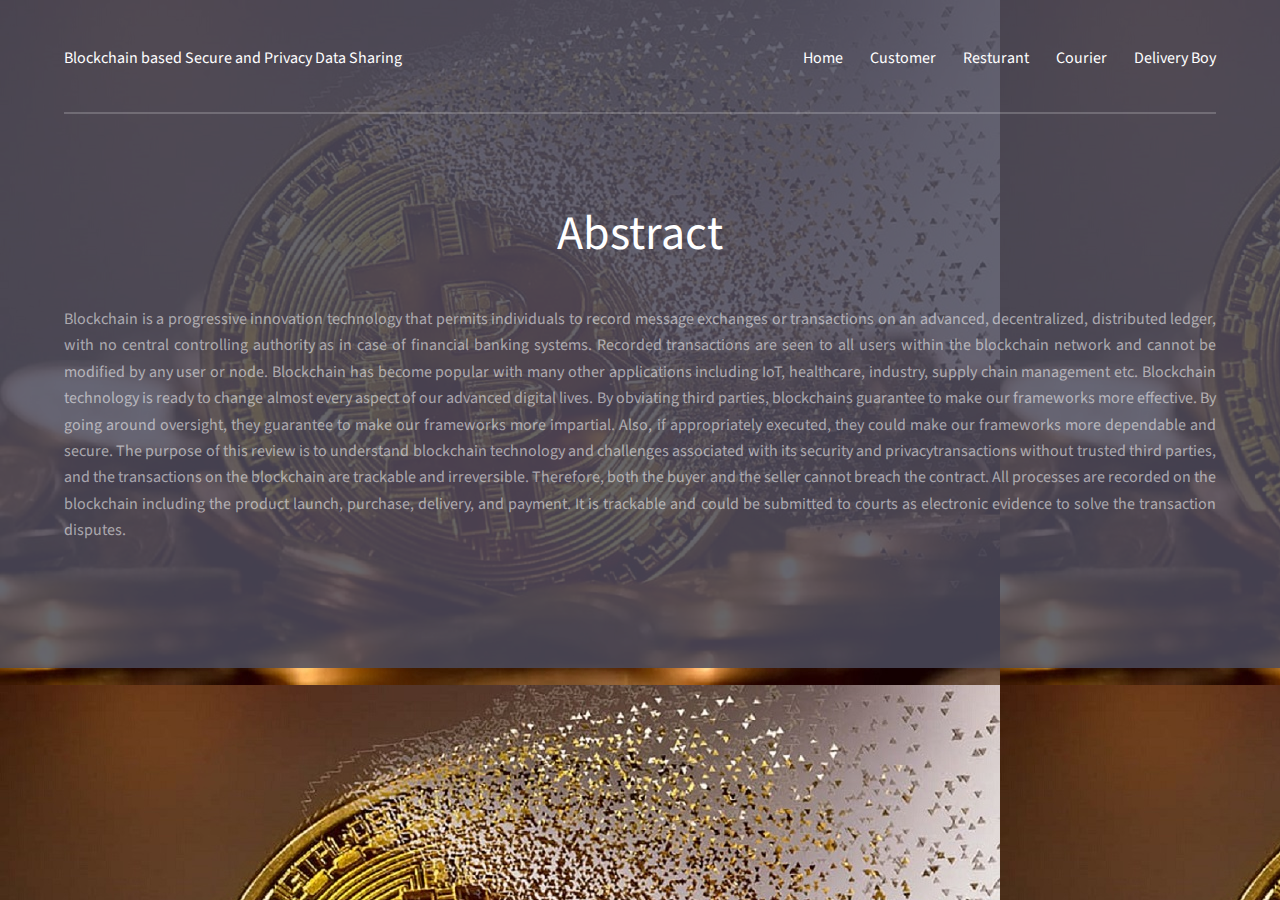
<file: MJDM09_2023/WebContent/index.html>
<!DOCTYPE HTML>
<html>
	<head>
		<title>Blockchain based Secure and Privacy Data Sharing</title>
		<meta charset="utf-8" />
		<meta name="viewport" content="width=device-width, initial-scale=1" />
		<link rel="stylesheet" href="assets/css/main.css" />
	</head>
	<body style="background-image: url(./images/index.jpg);">

		<!-- Header -->
			<header id="header">
				<div class="inner">
					<a href="index.html" class="logo">Blockchain based Secure and Privacy Data Sharing </a>
					<nav id="nav">
						<a href="index.html">Home</a>
						
						<a href="buyer.jsp">Customer</a>
						<a href="seller.jsp">Resturant</a>
						<a href="courier.jsp">Courier</a>
						<a href="dboy.jsp">Delivery Boy</a>
					</nav>
					<a href="#navPanel" class="navPanelToggle"><span class="fa fa-bars"></span></a>
				</div>
			</header>

		<!-- Banner -->
			<section id="banner">
				<div class="inner">
					<header>
						<h1>Abstract</h1>
					</header>
				<p style="text-align: justify;">Blockchain is a progressive innovation technology that permits individuals to record message exchanges or transactions on an advanced, decentralized, distributed ledger, with no central controlling authority as in
case of financial banking systems. Recorded transactions are
seen to all users within the blockchain network and cannot
be modified by any user or node. Blockchain has become
popular with many other applications including IoT,
healthcare, industry, supply chain management etc.
Blockchain technology is ready to change almost every
aspect of our advanced digital lives. By obviating third
parties, blockchains guarantee to make our frameworks
more effective. By going around oversight, they guarantee to
make our frameworks more impartial. Also, if appropriately
executed, they could make our frameworks more dependable
and secure. The purpose of this review is to understand
blockchain technology and challenges associated with its
security and privacytransactions without trusted third parties, and the transactions on the blockchain are trackable and irreversible. Therefore, both the buyer and the seller cannot breach the contract. All processes are recorded on the blockchain including the product launch, purchase, delivery, and payment. It is trackable and could be submitted to courts as electronic evidence to solve the transaction disputes.</p>

				</div>
			</section>




		<!-- Scripts -->
			<script src="assets/js/jquery.min.js"></script>
			<script src="assets/js/skel.min.js"></script>
			<script src="assets/js/util.js"></script>
			<script src="assets/js/main.js"></script>

	</body>
</html>
</file>
<file: MJDM09_2023/WebContent/assets/css/main.css>
@charset "UTF-8";
@import url(font-awesome.min.css);
@import "https://fonts.googleapis.com/css?family=Source+Sans+Pro:300,400,600";

/*
	Projection by TEMPLATED
	templated.co @templatedco
	Released for free under the Creative Commons Attribution 3.0 license (templated.co/license)
*/

/* Reset */

	html, body, div, span, applet, object, iframe, h1, h2, h3, h4, h5, h6, p, blockquote, pre, a, abbr, acronym, address, big, cite, code, del, dfn, em, img, ins, kbd, q, s, samp, small, strike, strong, sub, sup, tt, var, b, u, i, center, dl, dt, dd, ol, ul, li, fieldset, form, label, legend, table, caption, tbody, tfoot, thead, tr, th, td, article, aside, canvas, details, embed, figure, figcaption, footer, header, hgroup, menu, nav, output, ruby, section, summary, time, mark, audio, video {
		margin: 0;
		padding: 0;
		border: 0;
		font-size: 100%;
		font: inherit;
		vertical-align: baseline;
	}

	article, aside, details, figcaption, figure, footer, header, hgroup, menu, nav, section {
		display: block;
	}

	body {
		line-height: 1;
	}

	ol, ul {
		list-style: none;
	}

	blockquote, q {
		quotes: none;
	}

	blockquote:before, blockquote:after, q:before, q:after {
		content: '';
		content: none;
	}

	table {
		border-collapse: collapse;
		border-spacing: 0;
	}

	body {
		-webkit-text-size-adjust: none;
	}

/* Box Model */

	*, *:before, *:after {
		-moz-box-sizing: border-box;
		-webkit-box-sizing: border-box;
		box-sizing: border-box;
	}

/* Containers */

	.container {
		margin-left: auto;
		margin-right: auto;
	}

	.container.\31 25\25 {
		width: 100%;
		max-width: 100em;
		min-width: 80em;
	}

	.container.\37 5\25 {
		width: 60em;
	}

	.container.\35 0\25 {
		width: 40em;
	}

	.container.\32 5\25 {
		width: 20em;
	}

	.container {
		width: 80em;
	}

	@media screen and (max-width: 1680px) {

		.container.\31 25\25 {
			width: 100%;
			max-width: 100em;
			min-width: 80em;
		}

		.container.\37 5\25 {
			width: 60em;
		}

		.container.\35 0\25 {
			width: 40em;
		}

		.container.\32 5\25 {
			width: 20em;
		}

		.container {
			width: 80em;
		}

	}

	@media screen and (max-width: 1280px) {

		.container.\31 25\25 {
			width: 100%;
			max-width: 81.25em;
			min-width: 65em;
		}

		.container.\37 5\25 {
			width: 48.75em;
		}

		.container.\35 0\25 {
			width: 32.5em;
		}

		.container.\32 5\25 {
			width: 16.25em;
		}

		.container {
			width: 65em;
		}

	}

	@media screen and (max-width: 980px) {

		.container.\31 25\25 {
			width: 100%;
			max-width: 112.5%;
			min-width: 90%;
		}

		.container.\37 5\25 {
			width: 67.5%;
		}

		.container.\35 0\25 {
			width: 45%;
		}

		.container.\32 5\25 {
			width: 22.5%;
		}

		.container {
			width: 90%;
		}

	}

	@media screen and (max-width: 736px) {

		.container.\31 25\25 {
			width: 100%;
			max-width: 112.5%;
			min-width: 90%;
		}

		.container.\37 5\25 {
			width: 67.5%;
		}

		.container.\35 0\25 {
			width: 45%;
		}

		.container.\32 5\25 {
			width: 22.5%;
		}

		.container {
			width: 90% !important;
		}

	}

	@media screen and (max-width: 480px) {

		.container.\31 25\25 {
			width: 100%;
			max-width: 112.5%;
			min-width: 90%;
		}

		.container.\37 5\25 {
			width: 67.5%;
		}

		.container.\35 0\25 {
			width: 45%;
		}

		.container.\32 5\25 {
			width: 22.5%;
		}

		.container {
			width: 90% !important;
		}

	}

/* Grid */

	.row {
		border-bottom: solid 1px transparent;
		-moz-box-sizing: border-box;
		-webkit-box-sizing: border-box;
		box-sizing: border-box;
	}

	.row > * {
		float: left;
		-moz-box-sizing: border-box;
		-webkit-box-sizing: border-box;
		box-sizing: border-box;
	}

	.row:after, .row:before {
		content: '';
		display: block;
		clear: both;
		height: 0;
	}

	.row.uniform > * > :first-child {
		margin-top: 0;
	}

	.row.uniform > * > :last-child {
		margin-bottom: 0;
	}

	.row.\30 \25 > * {
		padding: 0 0 0 0em;
	}

	.row.\30 \25 {
		margin: 0 0 -1px 0em;
	}

	.row.uniform.\30 \25 > * {
		padding: 0em 0 0 0em;
	}

	.row.uniform.\30 \25 {
		margin: 0em 0 -1px 0em;
	}

	.row > * {
		padding: 0 0 0 2em;
	}

	.row {
		margin: 0 0 -1px -2em;
	}

	.row.uniform > * {
		padding: 2em 0 0 2em;
	}

	.row.uniform {
		margin: -2em 0 -1px -2em;
	}

	.row.\32 00\25 > * {
		padding: 0 0 0 4em;
	}

	.row.\32 00\25 {
		margin: 0 0 -1px -4em;
	}

	.row.uniform.\32 00\25 > * {
		padding: 4em 0 0 4em;
	}

	.row.uniform.\32 00\25 {
		margin: -4em 0 -1px -4em;
	}

	.row.\31 50\25 > * {
		padding: 0 0 0 3em;
	}

	.row.\31 50\25 {
		margin: 0 0 -1px -3em;
	}

	.row.uniform.\31 50\25 > * {
		padding: 3em 0 0 3em;
	}

	.row.uniform.\31 50\25 {
		margin: -3em 0 -1px -3em;
	}

	.row.\35 0\25 > * {
		padding: 0 0 0 1em;
	}

	.row.\35 0\25 {
		margin: 0 0 -1px -1em;
	}

	.row.uniform.\35 0\25 > * {
		padding: 1em 0 0 1em;
	}

	.row.uniform.\35 0\25 {
		margin: -1em 0 -1px -1em;
	}

	.row.\32 5\25 > * {
		padding: 0 0 0 0.5em;
	}

	.row.\32 5\25 {
		margin: 0 0 -1px -0.5em;
	}

	.row.uniform.\32 5\25 > * {
		padding: 0.5em 0 0 0.5em;
	}

	.row.uniform.\32 5\25 {
		margin: -0.5em 0 -1px -0.5em;
	}

	.\31 2u, .\31 2u\24 {
		width: 100%;
		clear: none;
		margin-left: 0;
	}

	.\31 1u, .\31 1u\24 {
		width: 91.6666666667%;
		clear: none;
		margin-left: 0;
	}

	.\31 0u, .\31 0u\24 {
		width: 83.3333333333%;
		clear: none;
		margin-left: 0;
	}

	.\39 u, .\39 u\24 {
		width: 75%;
		clear: none;
		margin-left: 0;
	}

	.\38 u, .\38 u\24 {
		width: 66.6666666667%;
		clear: none;
		margin-left: 0;
	}

	.\37 u, .\37 u\24 {
		width: 58.3333333333%;
		clear: none;
		margin-left: 0;
	}

	.\36 u, .\36 u\24 {
		width: 50%;
		clear: none;
		margin-left: 0;
	}

	.\35 u, .\35 u\24 {
		width: 41.6666666667%;
		clear: none;
		margin-left: 0;
	}

	.\34 u, .\34 u\24 {
		width: 33.3333333333%;
		clear: none;
		margin-left: 0;
	}

	.\33 u, .\33 u\24 {
		width: 25%;
		clear: none;
		margin-left: 0;
	}

	.\32 u, .\32 u\24 {
		width: 16.6666666667%;
		clear: none;
		margin-left: 0;
	}

	.\31 u, .\31 u\24 {
		width: 8.3333333333%;
		clear: none;
		margin-left: 0;
	}

	.\31 2u\24 + *,
	.\31 1u\24 + *,
	.\31 0u\24 + *,
	.\39 u\24 + *,
	.\38 u\24 + *,
	.\37 u\24 + *,
	.\36 u\24 + *,
	.\35 u\24 + *,
	.\34 u\24 + *,
	.\33 u\24 + *,
	.\32 u\24 + *,
	.\31 u\24 + * {
		clear: left;
	}

	.\-11u {
		margin-left: 91.66667%;
	}

	.\-10u {
		margin-left: 83.33333%;
	}

	.\-9u {
		margin-left: 75%;
	}

	.\-8u {
		margin-left: 66.66667%;
	}

	.\-7u {
		margin-left: 58.33333%;
	}

	.\-6u {
		margin-left: 50%;
	}

	.\-5u {
		margin-left: 41.66667%;
	}

	.\-4u {
		margin-left: 33.33333%;
	}

	.\-3u {
		margin-left: 25%;
	}

	.\-2u {
		margin-left: 16.66667%;
	}

	.\-1u {
		margin-left: 8.33333%;
	}

	@media screen and (max-width: 1680px) {

		.row > * {
			padding: 0 0 0 2em;
		}

		.row {
			margin: 0 0 -1px -2em;
		}

		.row.uniform > * {
			padding: 2em 0 0 2em;
		}

		.row.uniform {
			margin: -2em 0 -1px -2em;
		}

		.row.\32 00\25 > * {
			padding: 0 0 0 4em;
		}

		.row.\32 00\25 {
			margin: 0 0 -1px -4em;
		}

		.row.uniform.\32 00\25 > * {
			padding: 4em 0 0 4em;
		}

		.row.uniform.\32 00\25 {
			margin: -4em 0 -1px -4em;
		}

		.row.\31 50\25 > * {
			padding: 0 0 0 3em;
		}

		.row.\31 50\25 {
			margin: 0 0 -1px -3em;
		}

		.row.uniform.\31 50\25 > * {
			padding: 3em 0 0 3em;
		}

		.row.uniform.\31 50\25 {
			margin: -3em 0 -1px -3em;
		}

		.row.\35 0\25 > * {
			padding: 0 0 0 1em;
		}

		.row.\35 0\25 {
			margin: 0 0 -1px -1em;
		}

		.row.uniform.\35 0\25 > * {
			padding: 1em 0 0 1em;
		}

		.row.uniform.\35 0\25 {
			margin: -1em 0 -1px -1em;
		}

		.row.\32 5\25 > * {
			padding: 0 0 0 0.5em;
		}

		.row.\32 5\25 {
			margin: 0 0 -1px -0.5em;
		}

		.row.uniform.\32 5\25 > * {
			padding: 0.5em 0 0 0.5em;
		}

		.row.uniform.\32 5\25 {
			margin: -0.5em 0 -1px -0.5em;
		}

		.\31 2u\28xlarge\29, .\31 2u\24\28xlarge\29 {
			width: 100%;
			clear: none;
			margin-left: 0;
		}

		.\31 1u\28xlarge\29, .\31 1u\24\28xlarge\29 {
			width: 91.6666666667%;
			clear: none;
			margin-left: 0;
		}

		.\31 0u\28xlarge\29, .\31 0u\24\28xlarge\29 {
			width: 83.3333333333%;
			clear: none;
			margin-left: 0;
		}

		.\39 u\28xlarge\29, .\39 u\24\28xlarge\29 {
			width: 75%;
			clear: none;
			margin-left: 0;
		}

		.\38 u\28xlarge\29, .\38 u\24\28xlarge\29 {
			width: 66.6666666667%;
			clear: none;
			margin-left: 0;
		}

		.\37 u\28xlarge\29, .\37 u\24\28xlarge\29 {
			width: 58.3333333333%;
			clear: none;
			margin-left: 0;
		}

		.\36 u\28xlarge\29, .\36 u\24\28xlarge\29 {
			width: 50%;
			clear: none;
			margin-left: 0;
		}

		.\35 u\28xlarge\29, .\35 u\24\28xlarge\29 {
			width: 41.6666666667%;
			clear: none;
			margin-left: 0;
		}

		.\34 u\28xlarge\29, .\34 u\24\28xlarge\29 {
			width: 33.3333333333%;
			clear: none;
			margin-left: 0;
		}

		.\33 u\28xlarge\29, .\33 u\24\28xlarge\29 {
			width: 25%;
			clear: none;
			margin-left: 0;
		}

		.\32 u\28xlarge\29, .\32 u\24\28xlarge\29 {
			width: 16.6666666667%;
			clear: none;
			margin-left: 0;
		}

		.\31 u\28xlarge\29, .\31 u\24\28xlarge\29 {
			width: 8.3333333333%;
			clear: none;
			margin-left: 0;
		}

		.\31 2u\24\28xlarge\29 + *,
		.\31 1u\24\28xlarge\29 + *,
		.\31 0u\24\28xlarge\29 + *,
		.\39 u\24\28xlarge\29 + *,
		.\38 u\24\28xlarge\29 + *,
		.\37 u\24\28xlarge\29 + *,
		.\36 u\24\28xlarge\29 + *,
		.\35 u\24\28xlarge\29 + *,
		.\34 u\24\28xlarge\29 + *,
		.\33 u\24\28xlarge\29 + *,
		.\32 u\24\28xlarge\29 + *,
		.\31 u\24\28xlarge\29 + * {
			clear: left;
		}

		.\-11u\28xlarge\29 {
			margin-left: 91.66667%;
		}

		.\-10u\28xlarge\29 {
			margin-left: 83.33333%;
		}

		.\-9u\28xlarge\29 {
			margin-left: 75%;
		}

		.\-8u\28xlarge\29 {
			margin-left: 66.66667%;
		}

		.\-7u\28xlarge\29 {
			margin-left: 58.33333%;
		}

		.\-6u\28xlarge\29 {
			margin-left: 50%;
		}

		.\-5u\28xlarge\29 {
			margin-left: 41.66667%;
		}

		.\-4u\28xlarge\29 {
			margin-left: 33.33333%;
		}

		.\-3u\28xlarge\29 {
			margin-left: 25%;
		}

		.\-2u\28xlarge\29 {
			margin-left: 16.66667%;
		}

		.\-1u\28xlarge\29 {
			margin-left: 8.33333%;
		}

	}

	@media screen and (max-width: 1280px) {

		.row > * {
			padding: 0 0 0 1.5em;
		}

		.row {
			margin: 0 0 -1px -1.5em;
		}

		.row.uniform > * {
			padding: 1.5em 0 0 1.5em;
		}

		.row.uniform {
			margin: -1.5em 0 -1px -1.5em;
		}

		.row.\32 00\25 > * {
			padding: 0 0 0 3em;
		}

		.row.\32 00\25 {
			margin: 0 0 -1px -3em;
		}

		.row.uniform.\32 00\25 > * {
			padding: 3em 0 0 3em;
		}

		.row.uniform.\32 00\25 {
			margin: -3em 0 -1px -3em;
		}

		.row.\31 50\25 > * {
			padding: 0 0 0 2.25em;
		}

		.row.\31 50\25 {
			margin: 0 0 -1px -2.25em;
		}

		.row.uniform.\31 50\25 > * {
			padding: 2.25em 0 0 2.25em;
		}

		.row.uniform.\31 50\25 {
			margin: -2.25em 0 -1px -2.25em;
		}

		.row.\35 0\25 > * {
			padding: 0 0 0 0.75em;
		}

		.row.\35 0\25 {
			margin: 0 0 -1px -0.75em;
		}

		.row.uniform.\35 0\25 > * {
			padding: 0.75em 0 0 0.75em;
		}

		.row.uniform.\35 0\25 {
			margin: -0.75em 0 -1px -0.75em;
		}

		.row.\32 5\25 > * {
			padding: 0 0 0 0.375em;
		}

		.row.\32 5\25 {
			margin: 0 0 -1px -0.375em;
		}

		.row.uniform.\32 5\25 > * {
			padding: 0.375em 0 0 0.375em;
		}

		.row.uniform.\32 5\25 {
			margin: -0.375em 0 -1px -0.375em;
		}

		.\31 2u\28large\29, .\31 2u\24\28large\29 {
			width: 100%;
			clear: none;
			margin-left: 0;
		}

		.\31 1u\28large\29, .\31 1u\24\28large\29 {
			width: 91.6666666667%;
			clear: none;
			margin-left: 0;
		}

		.\31 0u\28large\29, .\31 0u\24\28large\29 {
			width: 83.3333333333%;
			clear: none;
			margin-left: 0;
		}

		.\39 u\28large\29, .\39 u\24\28large\29 {
			width: 75%;
			clear: none;
			margin-left: 0;
		}

		.\38 u\28large\29, .\38 u\24\28large\29 {
			width: 66.6666666667%;
			clear: none;
			margin-left: 0;
		}

		.\37 u\28large\29, .\37 u\24\28large\29 {
			width: 58.3333333333%;
			clear: none;
			margin-left: 0;
		}

		.\36 u\28large\29, .\36 u\24\28large\29 {
			width: 50%;
			clear: none;
			margin-left: 0;
		}

		.\35 u\28large\29, .\35 u\24\28large\29 {
			width: 41.6666666667%;
			clear: none;
			margin-left: 0;
		}

		.\34 u\28large\29, .\34 u\24\28large\29 {
			width: 33.3333333333%;
			clear: none;
			margin-left: 0;
		}

		.\33 u\28large\29, .\33 u\24\28large\29 {
			width: 25%;
			clear: none;
			margin-left: 0;
		}

		.\32 u\28large\29, .\32 u\24\28large\29 {
			width: 16.6666666667%;
			clear: none;
			margin-left: 0;
		}

		.\31 u\28large\29, .\31 u\24\28large\29 {
			width: 8.3333333333%;
			clear: none;
			margin-left: 0;
		}

		.\31 2u\24\28large\29 + *,
		.\31 1u\24\28large\29 + *,
		.\31 0u\24\28large\29 + *,
		.\39 u\24\28large\29 + *,
		.\38 u\24\28large\29 + *,
		.\37 u\24\28large\29 + *,
		.\36 u\24\28large\29 + *,
		.\35 u\24\28large\29 + *,
		.\34 u\24\28large\29 + *,
		.\33 u\24\28large\29 + *,
		.\32 u\24\28large\29 + *,
		.\31 u\24\28large\29 + * {
			clear: left;
		}

		.\-11u\28large\29 {
			margin-left: 91.66667%;
		}

		.\-10u\28large\29 {
			margin-left: 83.33333%;
		}

		.\-9u\28large\29 {
			margin-left: 75%;
		}

		.\-8u\28large\29 {
			margin-left: 66.66667%;
		}

		.\-7u\28large\29 {
			margin-left: 58.33333%;
		}

		.\-6u\28large\29 {
			margin-left: 50%;
		}

		.\-5u\28large\29 {
			margin-left: 41.66667%;
		}

		.\-4u\28large\29 {
			margin-left: 33.33333%;
		}

		.\-3u\28large\29 {
			margin-left: 25%;
		}

		.\-2u\28large\29 {
			margin-left: 16.66667%;
		}

		.\-1u\28large\29 {
			margin-left: 8.33333%;
		}

	}

	@media screen and (max-width: 980px) {

		.row > * {
			padding: 0 0 0 1.5em;
		}

		.row {
			margin: 0 0 -1px -1.5em;
		}

		.row.uniform > * {
			padding: 1.5em 0 0 1.5em;
		}

		.row.uniform {
			margin: -1.5em 0 -1px -1.5em;
		}

		.row.\32 00\25 > * {
			padding: 0 0 0 3em;
		}

		.row.\32 00\25 {
			margin: 0 0 -1px -3em;
		}

		.row.uniform.\32 00\25 > * {
			padding: 3em 0 0 3em;
		}

		.row.uniform.\32 00\25 {
			margin: -3em 0 -1px -3em;
		}

		.row.\31 50\25 > * {
			padding: 0 0 0 2.25em;
		}

		.row.\31 50\25 {
			margin: 0 0 -1px -2.25em;
		}

		.row.uniform.\31 50\25 > * {
			padding: 2.25em 0 0 2.25em;
		}

		.row.uniform.\31 50\25 {
			margin: -2.25em 0 -1px -2.25em;
		}

		.row.\35 0\25 > * {
			padding: 0 0 0 0.75em;
		}

		.row.\35 0\25 {
			margin: 0 0 -1px -0.75em;
		}

		.row.uniform.\35 0\25 > * {
			padding: 0.75em 0 0 0.75em;
		}

		.row.uniform.\35 0\25 {
			margin: -0.75em 0 -1px -0.75em;
		}

		.row.\32 5\25 > * {
			padding: 0 0 0 0.375em;
		}

		.row.\32 5\25 {
			margin: 0 0 -1px -0.375em;
		}

		.row.uniform.\32 5\25 > * {
			padding: 0.375em 0 0 0.375em;
		}

		.row.uniform.\32 5\25 {
			margin: -0.375em 0 -1px -0.375em;
		}

		.\31 2u\28medium\29, .\31 2u\24\28medium\29 {
			width: 100%;
			clear: none;
			margin-left: 0;
		}

		.\31 1u\28medium\29, .\31 1u\24\28medium\29 {
			width: 91.6666666667%;
			clear: none;
			margin-left: 0;
		}

		.\31 0u\28medium\29, .\31 0u\24\28medium\29 {
			width: 83.3333333333%;
			clear: none;
			margin-left: 0;
		}

		.\39 u\28medium\29, .\39 u\24\28medium\29 {
			width: 75%;
			clear: none;
			margin-left: 0;
		}

		.\38 u\28medium\29, .\38 u\24\28medium\29 {
			width: 66.6666666667%;
			clear: none;
			margin-left: 0;
		}

		.\37 u\28medium\29, .\37 u\24\28medium\29 {
			width: 58.3333333333%;
			clear: none;
			margin-left: 0;
		}

		.\36 u\28medium\29, .\36 u\24\28medium\29 {
			width: 50%;
			clear: none;
			margin-left: 0;
		}

		.\35 u\28medium\29, .\35 u\24\28medium\29 {
			width: 41.6666666667%;
			clear: none;
			margin-left: 0;
		}

		.\34 u\28medium\29, .\34 u\24\28medium\29 {
			width: 33.3333333333%;
			clear: none;
			margin-left: 0;
		}

		.\33 u\28medium\29, .\33 u\24\28medium\29 {
			width: 25%;
			clear: none;
			margin-left: 0;
		}

		.\32 u\28medium\29, .\32 u\24\28medium\29 {
			width: 16.6666666667%;
			clear: none;
			margin-left: 0;
		}

		.\31 u\28medium\29, .\31 u\24\28medium\29 {
			width: 8.3333333333%;
			clear: none;
			margin-left: 0;
		}

		.\31 2u\24\28medium\29 + *,
		.\31 1u\24\28medium\29 + *,
		.\31 0u\24\28medium\29 + *,
		.\39 u\24\28medium\29 + *,
		.\38 u\24\28medium\29 + *,
		.\37 u\24\28medium\29 + *,
		.\36 u\24\28medium\29 + *,
		.\35 u\24\28medium\29 + *,
		.\34 u\24\28medium\29 + *,
		.\33 u\24\28medium\29 + *,
		.\32 u\24\28medium\29 + *,
		.\31 u\24\28medium\29 + * {
			clear: left;
		}

		.\-11u\28medium\29 {
			margin-left: 91.66667%;
		}

		.\-10u\28medium\29 {
			margin-left: 83.33333%;
		}

		.\-9u\28medium\29 {
			margin-left: 75%;
		}

		.\-8u\28medium\29 {
			margin-left: 66.66667%;
		}

		.\-7u\28medium\29 {
			margin-left: 58.33333%;
		}

		.\-6u\28medium\29 {
			margin-left: 50%;
		}

		.\-5u\28medium\29 {
			margin-left: 41.66667%;
		}

		.\-4u\28medium\29 {
			margin-left: 33.33333%;
		}

		.\-3u\28medium\29 {
			margin-left: 25%;
		}

		.\-2u\28medium\29 {
			margin-left: 16.66667%;
		}

		.\-1u\28medium\29 {
			margin-left: 8.33333%;
		}

	}

	@media screen and (max-width: 736px) {

		.row > * {
			padding: 0 0 0 1.25em;
		}

		.row {
			margin: 0 0 -1px -1.25em;
		}

		.row.uniform > * {
			padding: 1.25em 0 0 1.25em;
		}

		.row.uniform {
			margin: -1.25em 0 -1px -1.25em;
		}

		.row.\32 00\25 > * {
			padding: 0 0 0 2.5em;
		}

		.row.\32 00\25 {
			margin: 0 0 -1px -2.5em;
		}

		.row.uniform.\32 00\25 > * {
			padding: 2.5em 0 0 2.5em;
		}

		.row.uniform.\32 00\25 {
			margin: -2.5em 0 -1px -2.5em;
		}

		.row.\31 50\25 > * {
			padding: 0 0 0 1.875em;
		}

		.row.\31 50\25 {
			margin: 0 0 -1px -1.875em;
		}

		.row.uniform.\31 50\25 > * {
			padding: 1.875em 0 0 1.875em;
		}

		.row.uniform.\31 50\25 {
			margin: -1.875em 0 -1px -1.875em;
		}

		.row.\35 0\25 > * {
			padding: 0 0 0 0.625em;
		}

		.row.\35 0\25 {
			margin: 0 0 -1px -0.625em;
		}

		.row.uniform.\35 0\25 > * {
			padding: 0.625em 0 0 0.625em;
		}

		.row.uniform.\35 0\25 {
			margin: -0.625em 0 -1px -0.625em;
		}

		.row.\32 5\25 > * {
			padding: 0 0 0 0.3125em;
		}

		.row.\32 5\25 {
			margin: 0 0 -1px -0.3125em;
		}

		.row.uniform.\32 5\25 > * {
			padding: 0.3125em 0 0 0.3125em;
		}

		.row.uniform.\32 5\25 {
			margin: -0.3125em 0 -1px -0.3125em;
		}

		.\31 2u\28small\29, .\31 2u\24\28small\29 {
			width: 100%;
			clear: none;
			margin-left: 0;
		}

		.\31 1u\28small\29, .\31 1u\24\28small\29 {
			width: 91.6666666667%;
			clear: none;
			margin-left: 0;
		}

		.\31 0u\28small\29, .\31 0u\24\28small\29 {
			width: 83.3333333333%;
			clear: none;
			margin-left: 0;
		}

		.\39 u\28small\29, .\39 u\24\28small\29 {
			width: 75%;
			clear: none;
			margin-left: 0;
		}

		.\38 u\28small\29, .\38 u\24\28small\29 {
			width: 66.6666666667%;
			clear: none;
			margin-left: 0;
		}

		.\37 u\28small\29, .\37 u\24\28small\29 {
			width: 58.3333333333%;
			clear: none;
			margin-left: 0;
		}

		.\36 u\28small\29, .\36 u\24\28small\29 {
			width: 50%;
			clear: none;
			margin-left: 0;
		}

		.\35 u\28small\29, .\35 u\24\28small\29 {
			width: 41.6666666667%;
			clear: none;
			margin-left: 0;
		}

		.\34 u\28small\29, .\34 u\24\28small\29 {
			width: 33.3333333333%;
			clear: none;
			margin-left: 0;
		}

		.\33 u\28small\29, .\33 u\24\28small\29 {
			width: 25%;
			clear: none;
			margin-left: 0;
		}

		.\32 u\28small\29, .\32 u\24\28small\29 {
			width: 16.6666666667%;
			clear: none;
			margin-left: 0;
		}

		.\31 u\28small\29, .\31 u\24\28small\29 {
			width: 8.3333333333%;
			clear: none;
			margin-left: 0;
		}

		.\31 2u\24\28small\29 + *,
		.\31 1u\24\28small\29 + *,
		.\31 0u\24\28small\29 + *,
		.\39 u\24\28small\29 + *,
		.\38 u\24\28small\29 + *,
		.\37 u\24\28small\29 + *,
		.\36 u\24\28small\29 + *,
		.\35 u\24\28small\29 + *,
		.\34 u\24\28small\29 + *,
		.\33 u\24\28small\29 + *,
		.\32 u\24\28small\29 + *,
		.\31 u\24\28small\29 + * {
			clear: left;
		}

		.\-11u\28small\29 {
			margin-left: 91.66667%;
		}

		.\-10u\28small\29 {
			margin-left: 83.33333%;
		}

		.\-9u\28small\29 {
			margin-left: 75%;
		}

		.\-8u\28small\29 {
			margin-left: 66.66667%;
		}

		.\-7u\28small\29 {
			margin-left: 58.33333%;
		}

		.\-6u\28small\29 {
			margin-left: 50%;
		}

		.\-5u\28small\29 {
			margin-left: 41.66667%;
		}

		.\-4u\28small\29 {
			margin-left: 33.33333%;
		}

		.\-3u\28small\29 {
			margin-left: 25%;
		}

		.\-2u\28small\29 {
			margin-left: 16.66667%;
		}

		.\-1u\28small\29 {
			margin-left: 8.33333%;
		}

	}

	@media screen and (max-width: 480px) {

		.row > * {
			padding: 0 0 0 1.25em;
		}

		.row {
			margin: 0 0 -1px -1.25em;
		}

		.row.uniform > * {
			padding: 1.25em 0 0 1.25em;
		}

		.row.uniform {
			margin: -1.25em 0 -1px -1.25em;
		}

		.row.\32 00\25 > * {
			padding: 0 0 0 2.5em;
		}

		.row.\32 00\25 {
			margin: 0 0 -1px -2.5em;
		}

		.row.uniform.\32 00\25 > * {
			padding: 2.5em 0 0 2.5em;
		}

		.row.uniform.\32 00\25 {
			margin: -2.5em 0 -1px -2.5em;
		}

		.row.\31 50\25 > * {
			padding: 0 0 0 1.875em;
		}

		.row.\31 50\25 {
			margin: 0 0 -1px -1.875em;
		}

		.row.uniform.\31 50\25 > * {
			padding: 1.875em 0 0 1.875em;
		}

		.row.uniform.\31 50\25 {
			margin: -1.875em 0 -1px -1.875em;
		}

		.row.\35 0\25 > * {
			padding: 0 0 0 0.625em;
		}

		.row.\35 0\25 {
			margin: 0 0 -1px -0.625em;
		}

		.row.uniform.\35 0\25 > * {
			padding: 0.625em 0 0 0.625em;
		}

		.row.uniform.\35 0\25 {
			margin: -0.625em 0 -1px -0.625em;
		}

		.row.\32 5\25 > * {
			padding: 0 0 0 0.3125em;
		}

		.row.\32 5\25 {
			margin: 0 0 -1px -0.3125em;
		}

		.row.uniform.\32 5\25 > * {
			padding: 0.3125em 0 0 0.3125em;
		}

		.row.uniform.\32 5\25 {
			margin: -0.3125em 0 -1px -0.3125em;
		}

		.\31 2u\28xsmall\29, .\31 2u\24\28xsmall\29 {
			width: 100%;
			clear: none;
			margin-left: 0;
		}

		.\31 1u\28xsmall\29, .\31 1u\24\28xsmall\29 {
			width: 91.6666666667%;
			clear: none;
			margin-left: 0;
		}

		.\31 0u\28xsmall\29, .\31 0u\24\28xsmall\29 {
			width: 83.3333333333%;
			clear: none;
			margin-left: 0;
		}

		.\39 u\28xsmall\29, .\39 u\24\28xsmall\29 {
			width: 75%;
			clear: none;
			margin-left: 0;
		}

		.\38 u\28xsmall\29, .\38 u\24\28xsmall\29 {
			width: 66.6666666667%;
			clear: none;
			margin-left: 0;
		}

		.\37 u\28xsmall\29, .\37 u\24\28xsmall\29 {
			width: 58.3333333333%;
			clear: none;
			margin-left: 0;
		}

		.\36 u\28xsmall\29, .\36 u\24\28xsmall\29 {
			width: 50%;
			clear: none;
			margin-left: 0;
		}

		.\35 u\28xsmall\29, .\35 u\24\28xsmall\29 {
			width: 41.6666666667%;
			clear: none;
			margin-left: 0;
		}

		.\34 u\28xsmall\29, .\34 u\24\28xsmall\29 {
			width: 33.3333333333%;
			clear: none;
			margin-left: 0;
		}

		.\33 u\28xsmall\29, .\33 u\24\28xsmall\29 {
			width: 25%;
			clear: none;
			margin-left: 0;
		}

		.\32 u\28xsmall\29, .\32 u\24\28xsmall\29 {
			width: 16.6666666667%;
			clear: none;
			margin-left: 0;
		}

		.\31 u\28xsmall\29, .\31 u\24\28xsmall\29 {
			width: 8.3333333333%;
			clear: none;
			margin-left: 0;
		}

		.\31 2u\24\28xsmall\29 + *,
		.\31 1u\24\28xsmall\29 + *,
		.\31 0u\24\28xsmall\29 + *,
		.\39 u\24\28xsmall\29 + *,
		.\38 u\24\28xsmall\29 + *,
		.\37 u\24\28xsmall\29 + *,
		.\36 u\24\28xsmall\29 + *,
		.\35 u\24\28xsmall\29 + *,
		.\34 u\24\28xsmall\29 + *,
		.\33 u\24\28xsmall\29 + *,
		.\32 u\24\28xsmall\29 + *,
		.\31 u\24\28xsmall\29 + * {
			clear: left;
		}

		.\-11u\28xsmall\29 {
			margin-left: 91.66667%;
		}

		.\-10u\28xsmall\29 {
			margin-left: 83.33333%;
		}

		.\-9u\28xsmall\29 {
			margin-left: 75%;
		}

		.\-8u\28xsmall\29 {
			margin-left: 66.66667%;
		}

		.\-7u\28xsmall\29 {
			margin-left: 58.33333%;
		}

		.\-6u\28xsmall\29 {
			margin-left: 50%;
		}

		.\-5u\28xsmall\29 {
			margin-left: 41.66667%;
		}

		.\-4u\28xsmall\29 {
			margin-left: 33.33333%;
		}

		.\-3u\28xsmall\29 {
			margin-left: 25%;
		}

		.\-2u\28xsmall\29 {
			margin-left: 16.66667%;
		}

		.\-1u\28xsmall\29 {
			margin-left: 8.33333%;
		}

	}

/* Basic */

	@-ms-viewport {
		width: device-width;
	}

	body {
		-ms-overflow-style: scrollbar;
	}

	@media screen and (max-width: 480px) {

		html, body {
			min-width: 320px;
		}

	}

	body {
		background: #fff;
	}

		body.is-loading *, body.is-loading *:before, body.is-loading *:after {
			-moz-animation: none !important;
			-webkit-animation: none !important;
			-ms-animation: none !important;
			animation: none !important;
			-moz-transition: none !important;
			-webkit-transition: none !important;
			-ms-transition: none !important;
			transition: none !important;
		}

/* Type */

	body, input, select, textarea {
		color: #9a9a9a;
		font-family: "Source Sans Pro", Arial, Helvetica, sans-serif;
		font-size: 14pt;
		font-weight: 400;
		line-height: 1.65;
	}

		@media screen and (max-width: 1680px) {

			body, input, select, textarea {
				font-size: 12pt;
			}

		}

		@media screen and (max-width: 1280px) {

			body, input, select, textarea {
				font-size: 12pt;
			}

		}

		@media screen and (max-width: 980px) {

			body, input, select, textarea {
				font-size: 12pt;
			}

		}

		@media screen and (max-width: 736px) {

			body, input, select, textarea {
				font-size: 12pt;
			}

		}

		@media screen and (max-width: 480px) {

			body, input, select, textarea {
				font-size: 12pt;
			}

		}

	a {
		color: #6cc091;
		text-decoration: underline;
	}

		a:hover {
			text-decoration: none;
		}

	strong, b {
		color: #555;
		font-weight: 600;
	}

	em, i {
		font-style: italic;
	}

	p {
		margin: 0 0 2em 0;
	}

	h1, h2, h3, h4, h5, h6 {
		color: #555;
		font-weight: 400;
		line-height: 1.5;
		margin: 0 0 1em 0;
	}

		h1 a, h2 a, h3 a, h4 a, h5 a, h6 a {
			color: inherit;
			text-decoration: none;
		}

	h2 {
		font-size: 1.85em;
		font-weight: 300;
	}

	h3 {
		font-size: 1.75em;
	}

		@media screen and (max-width: 480px) {

			h3 {
				font-size: 1.25em;
			}

		}

	h4 {
		font-size: 1.5em;
	}

	h5 {
		font-size: 0.9em;
	}

	h6 {
		font-size: 0.7em;
	}

	sub {
		font-size: 0.8em;
		position: relative;
		top: 0.5em;
	}

	sup {
		font-size: 0.8em;
		position: relative;
		top: -0.5em;
	}

	blockquote {
		border-left: solid 4px #dbdbdb;
		font-style: italic;
		margin: 0 0 2em 0;
		padding: 0.5em 0 0.5em 2em;
	}

	code {
		background: rgba(144, 144, 144, 0.075);
		border-radius: 0;
		border: solid 1px #dbdbdb;
		font-family: "Courier New", monospace;
		font-size: 0.9em;
		margin: 0 0.25em;
		padding: 0.25em 0.65em;
	}

	pre {
		-webkit-overflow-scrolling: touch;
		font-family: "Courier New", monospace;
		font-size: 0.9em;
		margin: 0 0 2em 0;
	}

		pre code {
			display: block;
			line-height: 1.75;
			padding: 1em 1.5em;
			overflow-x: auto;
		}

	hr {
		border: 0;
		border-bottom: solid 1px #dbdbdb;
		margin: 2em 0;
	}

		hr.major {
			margin: 3em 0;
		}

	.align-left {
		text-align: left;
	}

	.align-center {
		text-align: center;
	}

	.align-right {
		text-align: right;
	}

	.inner {
		max-width: 75em;
		margin: 0 auto;
	}

		@media screen and (max-width: 1280px) {

			.inner {
				max-width: 90%;
			}

		}

		@media screen and (max-width: 480px) {

			.inner {
				max-width: 90%;
			}

		}

/* Section/Article */

	section.special, article.special {
		text-align: center;
	}

		section.special article, article.special article {
			text-align: left;
		}

	section.wrapper, article.wrapper {
		padding: 6em 0;
	}

		section.wrapper header, article.wrapper header {
			margin-bottom: 4em;
		}

			section.wrapper header h2, article.wrapper header h2 {
				font-size: 2.75em;
				margin: 0 0 .5em 0;
			}

			section.wrapper header p, article.wrapper header p {
				font-size: 1em;
			}

		section.wrapper article header, article.wrapper article header {
			margin: 0;
		}

		@media screen and (max-width: 980px) {

			section.wrapper, article.wrapper {
				padding: 4em 0;
			}

		}

		@media screen and (max-width: 736px) {

			section.wrapper, article.wrapper {
				padding: 3em 0;
			}

				section.wrapper header, article.wrapper header {
					margin-bottom: 2em;
				}

					section.wrapper header h2, article.wrapper header h2 {
						font-size: 2em;
					}

					section.wrapper header p, article.wrapper header p {
						font-size: .9em;
					}

		}

		@media screen and (max-width: 480px) {

			section.wrapper article, article.wrapper article {
				text-align: center;
			}

		}

	header p {
		color: #bbb;
		position: relative;
		margin: 0 0 1.5em 0;
	}

	header h2 + p {
		font-size: 1.25em;
		margin-top: -1em;
	}

	header h3 + p {
		font-size: 1.1em;
		margin-top: -0.8em;
	}

	header h4 + p,
	header h5 + p,
	header h6 + p {
		font-size: 0.9em;
		margin-top: -0.6em;
	}

/* Flex */

	.flex {
		display: -ms-flexbox;
		-ms-flex-wrap: wrap;
		-ms-flex-pack: justify;
		-moz-justify-content: space-between;
		-webkit-justify-content: space-between;
		-ms-justify-content: space-between;
		justify-content: space-between;
		display: -moz-flex;
		display: -webkit-flex;
		display: -ms-flex;
		display: flex;
		-moz-flex-wrap: wrap;
		-webkit-flex-wrap: wrap;
		-ms-flex-wrap: wrap;
		flex-wrap: wrap;
		width: 100%;
	}

		.flex.flex-2 {
			-moz-justify-content: space-between;
			-webkit-justify-content: space-between;
			-ms-justify-content: space-between;
			justify-content: space-between;
		}

			.flex.flex-2 article {
				width: 50%;
			}

		@media screen and (max-width: 980px) {

			.flex.flex-2 article {
				width: 100%;
				margin-bottom: 3em;
			}

				.flex.flex-2 article:last-child {
					margin-bottom: 0;
				}

		}

		@media screen and (max-width: 480px) {

			.flex.flex-2 br {
				display: none;
			}

		}

/* Form */

	form {
		margin: 0 0 2em 0;
	}

		form .field {
			margin-bottom: 1.5em;
		}

			form .field.half {
				display: inline-block;
				width: 48%;
			}

				form .field.half.first {
					margin-right: 3%;
				}

		@media screen and (max-width: 980px) {

			form .field.half {
				display: block;
				width: 100%;
			}

				form .field.half.first {
					margin-right: 0;
				}

		}

	label {
		color: #555;
		display: block;
		font-size: 0.9em;
		font-weight: 600;
		margin: 0 0 1em 0;
	}

	input[type="text"],
	input[type="password"],
	input[type="email"],
	input[type="tel"],
	select,
	textarea {
		-moz-appearance: none;
		-webkit-appearance: none;
		-ms-appearance: none;
		appearance: none;
		background: #6cc091;
		border-radius: 10px;
		border: none;
		border: solid 2px #8dcca9;
		color: #fff;
		display: block;
		outline: 0;
		padding: 0 1em;
		text-decoration: none;
		width: 100%;
	}

		input[type="text"]:invalid,
		input[type="password"]:invalid,
		input[type="email"]:invalid,
		input[type="tel"]:invalid,
		select:invalid,
		textarea:invalid {
			box-shadow: none;
		}

		input[type="text"]:focus,
		input[type="password"]:focus,
		input[type="email"]:focus,
		input[type="tel"]:focus,
		select:focus,
		textarea:focus {
			border-color: #4bae77;
			box-shadow: 0 0 0 1px #4bae77;
		}

	.select-wrapper {
		text-decoration: none;
		display: block;
		position: relative;
	}

		.select-wrapper:before {
			content: "";
			-moz-osx-font-smoothing: grayscale;
			-webkit-font-smoothing: antialiased;
			font-family: FontAwesome;
			font-style: normal;
			font-weight: normal;
			text-transform: none !important;
		}

		.select-wrapper:before {
			color: #fff;
			display: block;
			height: 2.75em;
			line-height: 2.75em;
			pointer-events: none;
			position: absolute;
			right: 0;
			text-align: center;
			top: 0;
			width: 2.75em;
		}

		.select-wrapper select::-ms-expand {
			display: none;
		}

	input[type="text"],
	input[type="password"],
	input[type="email"],
	select {
		height: 2.75em;
	}

	textarea {
		padding: 0.75em 1em;
	}

	input[type="checkbox"],
	input[type="radio"] {
		-moz-appearance: none;
		-webkit-appearance: none;
		-ms-appearance: none;
		appearance: none;
		display: block;
		float: left;
		margin-right: -2em;
		opacity: 0;
		width: 1em;
		z-index: -1;
	}

		input[type="checkbox"] + label,
		input[type="radio"] + label {
			text-decoration: none;
			color: #9a9a9a;
			cursor: pointer;
			display: inline-block;
			font-size: 1em;
			font-weight: 400;
			padding-left: 2.4em;
			padding-right: 0.75em;
			position: relative;
		}

			input[type="checkbox"] + label:before,
			input[type="radio"] + label:before {
				-moz-osx-font-smoothing: grayscale;
				-webkit-font-smoothing: antialiased;
				font-family: FontAwesome;
				font-style: normal;
				font-weight: normal;
				text-transform: none !important;
			}

			input[type="checkbox"] + label:before,
			input[type="radio"] + label:before {
				background: rgba(144, 144, 144, 0.075);
				border-radius: 0;
				border: solid 1px #8dcca9;
				content: '';
				display: inline-block;
				height: 1.65em;
				left: 0;
				line-height: 1.58125em;
				position: absolute;
				text-align: center;
				top: 0;
				width: 1.65em;
			}

		input[type="checkbox"]:checked + label:before,
		input[type="radio"]:checked + label:before {
			background: #6cc091;
			border-color: #6cc091;
			color: #ffffff;
			content: '\f00c';
		}

		input[type="checkbox"]:focus + label:before,
		input[type="radio"]:focus + label:before {
			border-color: #6cc091;
			box-shadow: 0 0 0 1px #6cc091;
		}

	input[type="checkbox"] + label:before {
		border-radius: 0;
	}

	input[type="radio"] + label:before {
		border-radius: 100%;
	}

	::-webkit-input-placeholder {
		color: #c4e5d3 !important;
		opacity: 1.0;
	}

	:-moz-placeholder {
		color: #c4e5d3 !important;
		opacity: 1.0;
	}

	::-moz-placeholder {
		color: #c4e5d3 !important;
		opacity: 1.0;
	}

	:-ms-input-placeholder {
		color: #c4e5d3 !important;
		opacity: 1.0;
	}

	.formerize-placeholder {
		color: #c4e5d3 !important;
		opacity: 1.0;
	}

/* Box */

	.box {
		border: solid 1px #dbdbdb;
		margin-bottom: 2em;
		padding: 1.5em;
	}

		.box > :last-child,
		.box > :last-child > :last-child,
		.box > :last-child > :last-child > :last-child {
			margin-bottom: 0;
		}

		.box.alt {
			border: 0;
			border-radius: 0;
			padding: 0;
		}

		.box.person {
			border: solid 1px #8dcca9;
			padding: 3em 1.5em;
		}

			.box.person h3 {
				margin: 0;
			}

			.box.person .image {
				margin-bottom: 1em;
			}

				.box.person .image img {
					max-width: 100%;
				}

/* Icon */

	.icon {
		text-decoration: none;
		border-bottom: none;
		position: relative;
	}

		.icon:before {
			-moz-osx-font-smoothing: grayscale;
			-webkit-font-smoothing: antialiased;
			font-family: FontAwesome;
			font-style: normal;
			font-weight: normal;
			text-transform: none !important;
		}

		.icon > .label {
			display: none;
		}

/* Image */

	.image {
		border-radius: 0;
		border: 0;
		display: inline-block;
		position: relative;
	}

		.image img {
			border-radius: 0;
			display: block;
		}

		.image.left, .image.right {
			max-width: 40%;
		}

			.image.left img, .image.right img {
				width: 100%;
			}

		.image.round img {
			border-radius: 100%;
		}

		.image.left {
			float: left;
			padding: 0 1.5em 1em 0;
			top: 0.25em;
		}

		.image.right {
			float: right;
			padding: 0 0 1em 1.5em;
			top: 0.25em;
		}

		.image.fit {
			display: block;
			margin: 0 0 2em 0;
			width: 100%;
		}

			.image.fit img {
				width: 100%;
			}

		.image.main {
			display: block;
			margin: 0 0 3em 0;
			width: 100%;
		}

			.image.main img {
				width: 100%;
			}

/* List */

	ol {
		list-style: decimal;
		margin: 0 0 2em 0;
		padding-left: 1.25em;
	}

		ol li {
			padding-left: 0.25em;
		}

	ul {
		list-style: disc;
		margin: 0 0 2em 0;
		padding-left: 1em;
	}

		ul li {
			padding-left: 0.5em;
		}

		ul.alt {
			list-style: none;
			padding-left: 0;
		}

			ul.alt li {
				border-top: solid 1px #dbdbdb;
				padding: 0.5em 0;
			}

				ul.alt li:first-child {
					border-top: 0;
					padding-top: 0;
				}

			ul.alt.dark li {
				border-top: solid 1px rgba(0, 0, 0, 0.25);
			}

		ul.icons {
			cursor: default;
			list-style: none;
			padding-left: 0;
		}

			ul.icons li {
				display: inline-block;
				padding: 0 1em 0 0;
			}

				ul.icons li:last-child {
					padding-right: 0;
				}

				ul.icons li .icon:before {
					font-size: 2em;
				}

		ul.actions {
			cursor: default;
			list-style: none;
			padding-left: 0;
		}

			ul.actions li {
				display: inline-block;
				padding: 0 1em 0 0;
				vertical-align: middle;
			}

				ul.actions li:last-child {
					padding-right: 0;
				}

			ul.actions.small li {
				padding: 0 0.5em 0 0;
			}

			ul.actions.vertical li {
				display: block;
				padding: 1em 0 0 0;
			}

				ul.actions.vertical li:first-child {
					padding-top: 0;
				}

				ul.actions.vertical li > * {
					margin-bottom: 0;
				}

			ul.actions.vertical.small li {
				padding: 0.5em 0 0 0;
			}

				ul.actions.vertical.small li:first-child {
					padding-top: 0;
				}

			ul.actions.fit {
				display: table;
				margin-left: -1em;
				padding: 0;
				table-layout: fixed;
				width: calc(100% + 1em);
			}

				ul.actions.fit li {
					display: table-cell;
					padding: 0 0 0 1em;
				}

					ul.actions.fit li > * {
						margin-bottom: 0;
					}

				ul.actions.fit.small {
					margin-left: -0.5em;
					width: calc(100% + 0.5em);
				}

					ul.actions.fit.small li {
						padding: 0 0 0 0.5em;
					}

			@media screen and (max-width: 480px) {

				ul.actions {
					margin: 0 0 2em 0;
				}

					ul.actions li {
						padding: 1em 0 0 0;
						display: block;
						text-align: center;
						width: 100%;
					}

						ul.actions li:first-child {
							padding-top: 0;
						}

						ul.actions li > * {
							width: 100%;
							margin: 0 !important;
						}

							ul.actions li > *.icon:before {
								margin-left: -2em;
							}

					ul.actions.small li {
						padding: 0.5em 0 0 0;
					}

						ul.actions.small li:first-child {
							padding-top: 0;
						}

			}

	dl {
		margin: 0 0 2em 0;
	}

		dl dt {
			display: block;
			font-weight: 600;
			margin: 0 0 1em 0;
		}

		dl dd {
			margin-left: 2em;
		}

/* Table */

	.table-wrapper {
		-webkit-overflow-scrolling: touch;
		overflow-x: auto;
	}

	table {
		margin: 0 0 2em 0;
		width: 100%;
	}

		table tbody tr {
			border: solid 1px #dbdbdb;
			border-left: 0;
			border-right: 0;
		}

			table tbody tr:nth-child(2n + 1) {
				background-color: rgba(144, 144, 144, 0.075);
			}

		table td {
			padding: 0.75em 0.75em;
		}

		table th {
			color: #555;
			font-size: 0.9em;
			font-weight: 600;
			padding: 0 0.75em 0.75em 0.75em;
			text-align: left;
		}

		table thead {
			border-bottom: solid 2px #dbdbdb;
		}

		table tfoot {
			border-top: solid 2px #dbdbdb;
		}

		table.alt {
			border-collapse: separate;
		}

			table.alt tbody tr td {
				border: solid 1px #dbdbdb;
				border-left-width: 0;
				border-top-width: 0;
			}

				table.alt tbody tr td:first-child {
					border-left-width: 1px;
				}

			table.alt tbody tr:first-child td {
				border-top-width: 1px;
			}

			table.alt thead {
				border-bottom: 0;
			}

			table.alt tfoot {
				border-top: 0;
			}

/* Button */

	input[type="submit"],
	input[type="reset"],
	input[type="button"],
	button,
	.button {
		-moz-appearance: none;
		-webkit-appearance: none;
		-ms-appearance: none;
		appearance: none;
		-moz-transition: background-color 0.2s ease-in-out, color 0.2s ease-in-out;
		-webkit-transition: background-color 0.2s ease-in-out, color 0.2s ease-in-out;
		-ms-transition: background-color 0.2s ease-in-out, color 0.2s ease-in-out;
		transition: background-color 0.2s ease-in-out, color 0.2s ease-in-out;
		background-color: transparent;
		box-shadow: inset 0 0 0 3px #6cc091;
		color: #6cc091 !important;
		border-radius: 30px;
		border: 0;
		cursor: pointer;
		display: inline-block;
		font-size: .75em;
		font-weight: 400;
		height: 3.75em;
		line-height: 3.85em;
		letter-spacing: 2px;
		padding: 0 4em;
		text-align: center;
		text-decoration: none;
		text-transform: uppercase;
		white-space: nowrap;
	}

		input[type="submit"]:hover,
		input[type="reset"]:hover,
		input[type="button"]:hover,
		button:hover,
		.button:hover {
			background-color: rgba(108, 192, 145, 0.15);
		}

		input[type="submit"]:active,
		input[type="reset"]:active,
		input[type="button"]:active,
		button:active,
		.button:active {
			background-color: rgba(108, 192, 145, 0.15);
		}

		input[type="submit"].icon,
		input[type="reset"].icon,
		input[type="button"].icon,
		button.icon,
		.button.icon {
			padding-left: 1.35em;
		}

			input[type="submit"].icon:before,
			input[type="reset"].icon:before,
			input[type="button"].icon:before,
			button.icon:before,
			.button.icon:before {
				margin-right: 0.5em;
			}

		input[type="submit"].fit,
		input[type="reset"].fit,
		input[type="button"].fit,
		button.fit,
		.button.fit {
			display: block;
			margin: 0 0 1em 0;
			width: 100%;
		}

		input[type="submit"].small,
		input[type="reset"].small,
		input[type="button"].small,
		button.small,
		.button.small {
			font-size: 0.8em;
		}

		input[type="submit"].big,
		input[type="reset"].big,
		input[type="button"].big,
		button.big,
		.button.big {
			font-size: 1.35em;
		}

		input[type="submit"].alt,
		input[type="reset"].alt,
		input[type="button"].alt,
		button.alt,
		.button.alt {
			background-color: transparent;
			box-shadow: inset 0 0 0 3px #FFF;
			color: #fff !important;
		}

			input[type="submit"].alt:hover,
			input[type="reset"].alt:hover,
			input[type="button"].alt:hover,
			button.alt:hover,
			.button.alt:hover {
				background-color: #7ec89e;
			}

			input[type="submit"].alt:active,
			input[type="reset"].alt:active,
			input[type="button"].alt:active,
			button.alt:active,
			.button.alt:active {
				background-color: #7ec89e;
			}

			input[type="submit"].alt.icon:before,
			input[type="reset"].alt.icon:before,
			input[type="button"].alt.icon:before,
			button.alt.icon:before,
			.button.alt.icon:before {
				color: #bbb;
			}

		input[type="submit"].special,
		input[type="reset"].special,
		input[type="button"].special,
		button.special,
		.button.special {
			background-color: #6cc091;
			color: #ffffff !important;
		}

			input[type="submit"].special:hover,
			input[type="reset"].special:hover,
			input[type="button"].special:hover,
			button.special:hover,
			.button.special:hover {
				background-color: #7ec89e;
			}

			input[type="submit"].special:active,
			input[type="reset"].special:active,
			input[type="button"].special:active,
			button.special:active,
			.button.special:active {
				background-color: #5ab884;
			}

		input[type="submit"].disabled, input[type="submit"]:disabled,
		input[type="reset"].disabled,
		input[type="reset"]:disabled,
		input[type="button"].disabled,
		input[type="button"]:disabled,
		button.disabled,
		button:disabled,
		.button.disabled,
		.button:disabled {
			background-color: #9a9a9a !important;
			box-shadow: inset 0 -0.15em 0 0 rgba(0, 0, 0, 0.15);
			color: #fff !important;
			cursor: default;
			opacity: 0.25;
		}

		@media screen and (max-width: 480px) {

			input[type="submit"],
			input[type="reset"],
			input[type="button"],
			button,
			.button {
				padding: 0;
				width: 100%;
			}

		}

/* Header */

	.subpage {
		padding-top: 44px;
	}

		.subpage #header {
			background: #6cc091;
			top: 0;
			height: 44px;
			line-height: 44px;
			position: fixed;
		}

	#header {
		color: #fff;
		cursor: default;
		height: 3.25em;
		left: 0;
		line-height: 3.25em;
		position: absolute;
		text-align: right;
		top: 2em;
		width: 100%;
		z-index: 10001;
	}

		#header .inner {
			margin: 0 auto;
			position: relative;
		}

		#header .logo {
			color: #ffffff;
			display: inline-block;
			font-weight: 400;
			height: inherit;
			left: 0;
			line-height: inherit;
			margin: 0;
			padding: 0;
			position: absolute;
			top: 0;
			font-size: 1em;
		}

			#header .logo strong {
				color: #ffffff;
				font-weight: 600;
			}

		#header a {
			-moz-transition: color 0.2s ease-in-out;
			-webkit-transition: color 0.2s ease-in-out;
			-ms-transition: color 0.2s ease-in-out;
			transition: color 0.2s ease-in-out;
			display: inline-block;
			padding: 0 0.75em;
			color: inherit;
			text-decoration: none;
			font-size: 1em;
		}

			#header a:hover {
				color: #ffffff;
			}

			#header a:last-child {
				padding-right: 0;
			}

			#header a.navPanelToggle {
				display: none;
				text-decoration: none;
				height: 4em;
				width: 4em;
				z-index: 10003;
			}

				#header a.navPanelToggle .fa {
					font-size: 1.25em;
				}

				@media screen and (max-width: 980px) {

					#header a.navPanelToggle {
						display: inline-block;
					}

				}

			@media screen and (max-width: 736px) {

				#header a {
					padding: 0 0.5em;
				}

			}

	@media screen and (max-width: 980px) {

		#header {
			top: 1em;
		}

	}

	@media screen and (max-width: 736px) {

		#header {
			top: .5em;
		}

	}

	@media screen and (max-width: 480px) {

		#header {
			font-size: .9em;
		}

	}

/* Nav */

	@media screen and (max-width: 980px) {

		#nav {
			display: none;
		}

	}

	#navPanel {
		-moz-transform: translatex(20em);
		-webkit-transform: translatex(20em);
		-ms-transform: translatex(20em);
		transform: translatex(20em);
		-moz-transition: -moz-transform 0.2s ease-in-out, visibility 0.2s ease-in-out;
		-webkit-transition: -webkit-transform 0.2s ease-in-out, visibility 0.2s ease-in-out;
		-ms-transition: -ms-transform 0.2s ease-in-out, visibility 0.2s ease-in-out;
		transition: transform 0.2s ease-in-out, visibility 0.2s ease-in-out;
		-webkit-overflow-scrolling: touch;
		visibility: hidden;
		overflow-y: auto;
		position: fixed;
		right: 0;
		top: 0;
		background: #6cc091;
		color: #daefe3;
		height: 100%;
		max-width: 80%;
		width: 20em;
		padding: 0.5em 1.25em;
		z-index: 10010;
	}

		#navPanel.visible {
			-moz-transform: translatex(0);
			-webkit-transform: translatex(0);
			-ms-transform: translatex(0);
			transform: translatex(0);
			box-shadow: 0 0 1.5em 0 rgba(0, 0, 0, 0.2);
			visibility: visible;
		}

		#navPanel a:not(.close) {
			border-top: solid 1px #8dcca9;
			color: #daefe3;
			font-weight: 600;
			display: block;
			padding: 0.75em 0;
			text-decoration: none;
			font-weight: 400;
		}

			#navPanel a:not(.close):first-child {
				border: none;
			}

		#navPanel .close {
			text-decoration: none;
			-moz-transition: color 0.2s ease-in-out;
			-webkit-transition: color 0.2s ease-in-out;
			-ms-transition: color 0.2s ease-in-out;
			transition: color 0.2s ease-in-out;
			-webkit-tap-highlight-color: transparent;
			border: 0;
			color: #daefe3;
			cursor: pointer;
			display: block;
			height: 4em;
			padding-right: 1.25em;
			position: absolute;
			right: 0;
			text-align: right;
			top: 0;
			vertical-align: middle;
			width: 5em;
		}

			#navPanel .close:before {
				-moz-osx-font-smoothing: grayscale;
				-webkit-font-smoothing: antialiased;
				font-family: FontAwesome;
				font-style: normal;
				font-weight: normal;
				text-transform: none !important;
				content: '\f00d';
				width: 3em;
				height: 3em;
				line-height: 3em;
				display: block;
				position: absolute;
				right: 0;
				top: 0;
				text-align: center;
			}

			#navPanel .close:hover {
				color: inherit;
			}

/* Banner */

	#banner {
		padding: 8em 0 9em 0;
		/* background-image: url(../../images/banner.jpg); */
		background-size: cover;
		background-position: bottom;
		background-attachment: fixed;
		background-repeat: no-repeat;
		text-align: center;
		position: relative;
	}

		#banner:before {
			content: '';
			background: rgba(75, 75, 93, 0.85);
			position: absolute;
			width: 100%;
			height: 100%;
			top: 0;
			left: 0;
		}

		#banner .inner {
			border-top: 2px solid rgba(255, 255, 255, 0.2);
			position: relative;
			z-index: 10005;
			padding-top: 8em;
		}

		#banner h1 {
			font-size: 3.5em;
			font-weight: 400;
			color: #fff;
			line-height: 1em;
			margin: 0 0 1em 0;
			padding: 0;
		}

		#banner h3 {
			font-weight: 400;
			color: #fff;
			margin: 0;
			font-size: 1.5em;
		}

		#banner .icon {
			color: #6cc091;
			font-size: 2em;
		}

		#banner p {
			font-size: 1em;
			color: rgba(255, 255, 255, 0.55);
			margin-bottom: 1.75em;
		}

		#banner .flex {
			-ms-flex-pack: center;
			-moz-justify-content: center;
			-webkit-justify-content: center;
			-ms-justify-content: center;
			justify-content: center;
			text-align: center;
			margin: 0 auto 4em auto;
		}

			#banner .flex div {
				border-right: 2px solid rgba(255, 255, 255, 0.2);
				padding: 0 8em;
			}

				#banner .flex div:last-child {
					border: none;
					padding-right: 0;
				}

				#banner .flex div:first-child {
					padding-left: 0;
				}

				#banner .flex div p {
					margin: 0;
				}

		@media only screen and (min-device-width: 768px) and (max-device-width: 1024px) and (orientation: landscape) {

			#banner {
				background-attachment: scroll;
			}

		}

		@media screen and (max-width: 1680px) {

			#banner .flex div {
				padding: 0 6em;
			}

		}

		@media screen and (max-width: 1280px) {

			#banner {
				padding: 7em 0 6em 0;
			}

				#banner .inner {
					padding-top: 6em;
				}

				#banner h1 {
					font-size: 3em;
				}

				#banner h3 {
					font-size: 1.25em;
				}

				#banner .flex div {
					padding: 0 3em;
				}

		}

		@media screen and (max-width: 980px) {

			#banner {
				background-attachment: scroll;
				padding: 5em 0 4em 0;
			}

				#banner .inner {
					padding-top: 4em;
				}

				#banner h1 {
					font-size: 2.5em;
				}

				#banner h3 {
					font-size: 1.25em;
				}

				#banner .flex div {
					font-size: .85em;
					padding: 0 1.5em;
				}

		}

		@media screen and (max-width: 736px) {

			#banner {
				padding: 4em 0 3em 0;
			}

				#banner .inner {
					padding-top: 3em;
				}

				#banner h1 {
					font-size: 2em;
				}

				#banner h3 {
					font-size: 1.25em;
				}

				#banner .flex {
					-moz-flex-direction: column;
					-webkit-flex-direction: column;
					-ms-flex-direction: column;
					flex-direction: column;
					margin: 0 auto 2em auto;
				}

					#banner .flex div {
						font-size: .85em;
						padding: 0;
						border: none;
						margin-bottom: 1em;
					}

		}

		@media screen and (max-width: 480px) {

			#banner h1 {
				font-size: 1.5em;
			}

		}

/* Footer */

	#footer {
		padding: 6em 0;
		background: #6cc091;
		color: #fff;
		text-align: center;
	}

		#footer h3 {
			color: #FFF;
			margin-bottom: 2em !important;
		}

		#footer label {
			text-align: left;
			color: #FFF;
		}

		#footer .copyright {
			color: rgba(255, 255, 255, 0.5);
			font-size: 0.8em;
			margin: 0 0 2em 0;
			padding: 0;
		}

			#footer .copyright a {
				color: rgba(255, 255, 255, 0.5);
				text-decoration: none;
			}

				#footer .copyright a:hover {
					color: #FFF;
				}

		@media screen and (max-width: 980px) {

			#footer {
				padding: 4em 0;
			}

		}

		@media screen and (max-width: 736px) {

			#footer {
				padding: 3em 0;
			}

		}
</file>
